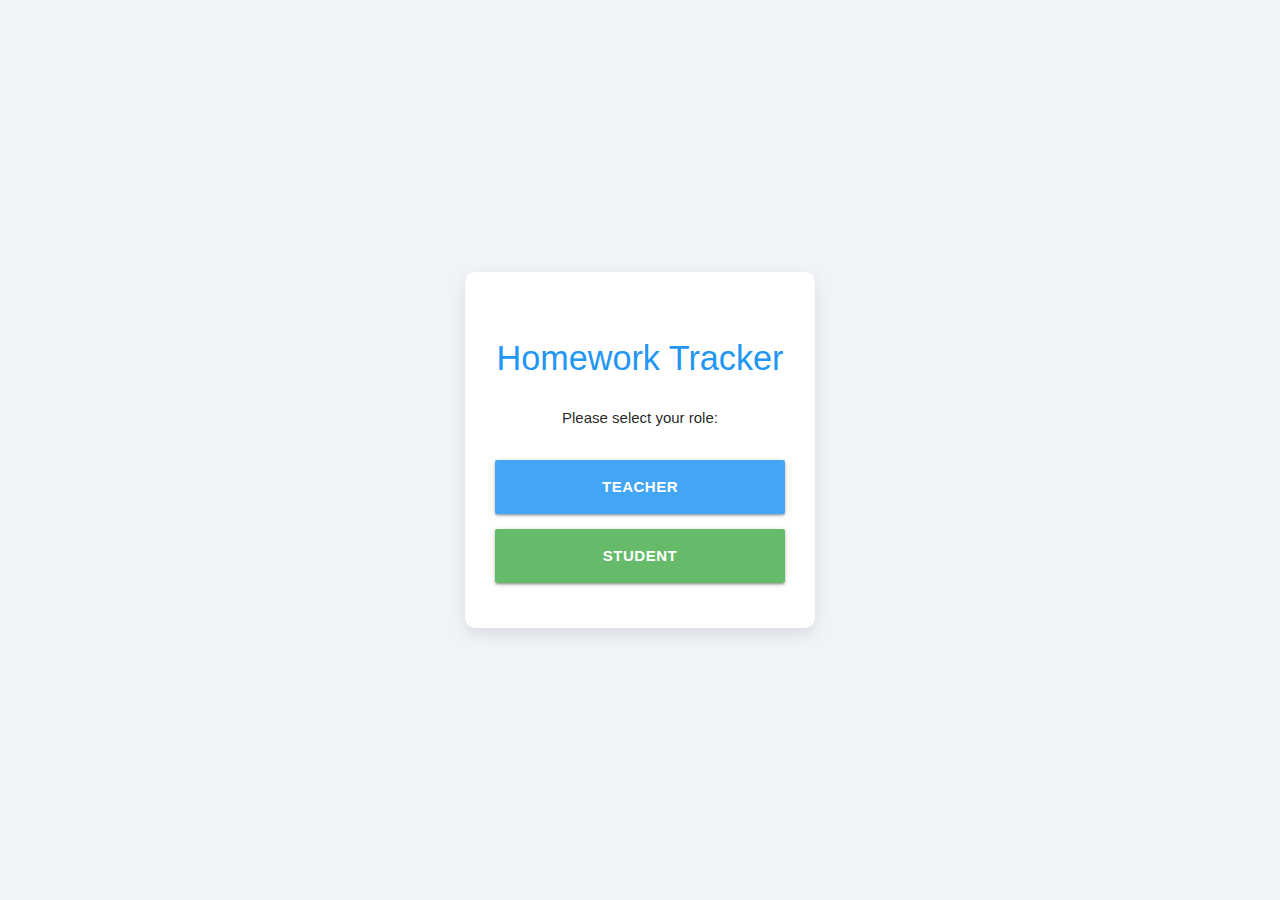
<file: FIrebaseTest/index.html>
<!DOCTYPE html>
<html lang="en">
<head>
  <meta charset="UTF-8" />
  <meta name="viewport" content="width=device-width, initial-scale=1" />
  <title>Homework Tracker - Choose Role</title>
  <link href="https://cdnjs.cloudflare.com/ajax/libs/materialize/1.0.0/css/materialize.min.css" rel="stylesheet" />
  <style>
    body {
      display: flex;
      height: 100vh;
      justify-content: center;
      align-items: center;
      background: #f0f4f8;
      font-family: 'Roboto', sans-serif;
    }
    .container {
      background: white;
      padding: 3rem 2rem;
      border-radius: 10px;
      box-shadow: 0 6px 15px rgba(0,0,0,0.1);
      text-align: center;
      max-width: 350px;
    }
    h4 {
      margin-bottom: 2rem;
      color: #2196F3;
    }
    .btn-large {
      width: 100%;
      margin-top: 1rem;
      font-weight: bold;
    }
  </style>
</head>
<body>
  <div class="container">
    <h4>Homework Tracker</h4>
    <p>Please select your role:</p>
    <a href="teacher.html" class="btn-large blue lighten-1 waves-effect waves-light">Teacher</a>
    <a href="student.html" class="btn-large green lighten-1 waves-effect waves-light">Student</a>
  </div>

  <script src="https://cdnjs.cloudflare.com/ajax/libs/materialize/1.0.0/js/materialize.min.js"></script>
</body>
</html>
</file>
